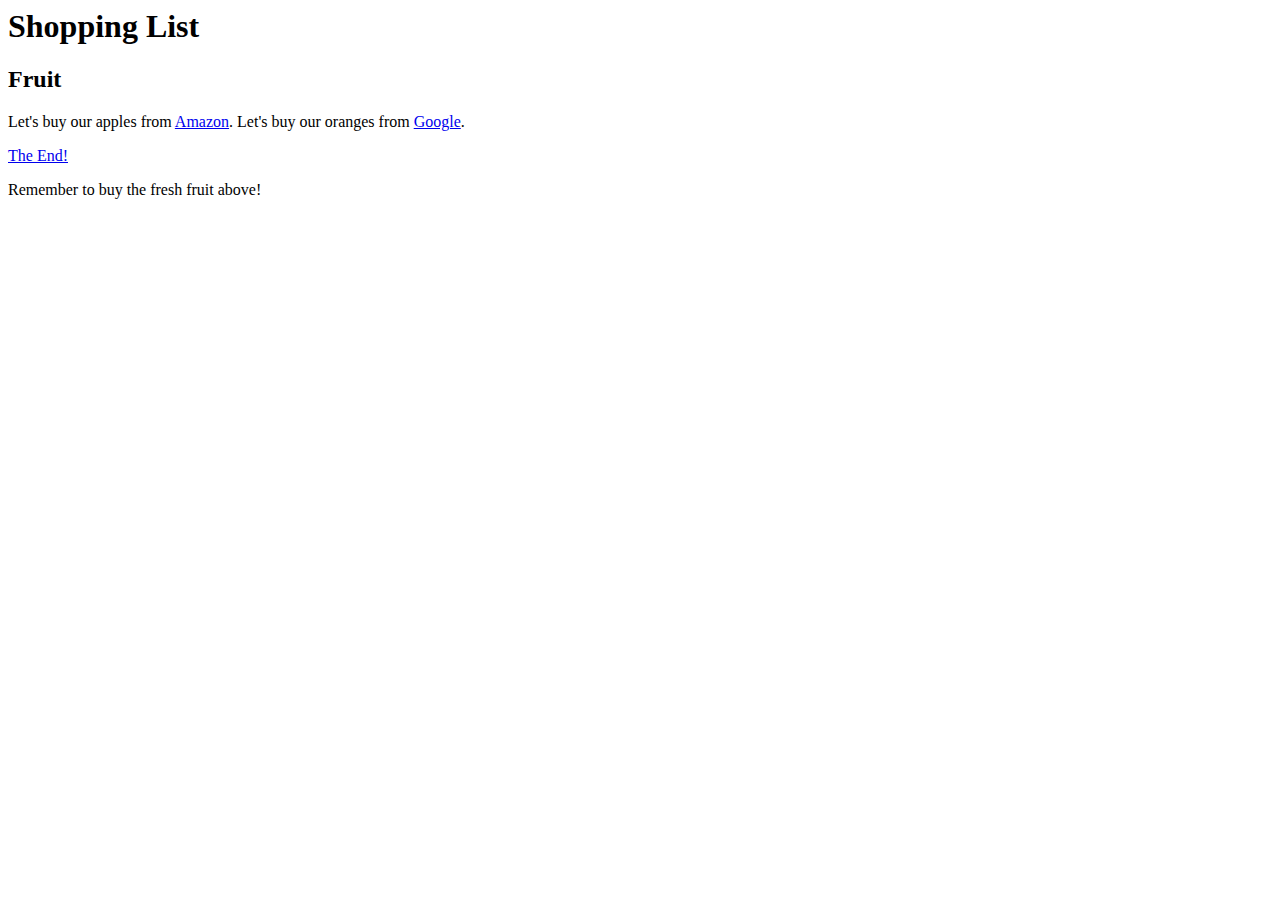
<file: Demo/index.html>
<html>
  <body>
    <!-- my shopping list for grandma is below -->
    <h1>Shopping List</h1>
    <h2>Fruit</h2>

    <p>Let's buy our apples from <a href="http://www.amazon.com">Amazon</a>. Let's buy our oranges from <a href="http://www.google.com">Google</a>.</p>

    <p><a href="end.html">The End!</a></p>

    <p><a name="note">Remember to buy the fresh fruit above!</a></p>

<!--
    <ul>
      <li><a href="#note">
      <img src="https://storage.googleapis.com/zopnow-static/images/products/320/fresh-apple-red-delicious-v-500-g.png" width="150"></a></li>
      <li><img src="https://cdn.shopify.com/s/files/1/1740/4747/products/Orange_Juice_Perth_CBD.jpg?v=1510068941" width="150"></li>
      <li><img src="https://images-na.ssl-images-amazon.com/images/I/71gI-IUNUkL._SL1500_.jpg" width="150"></li>
    </ul>
-->
  </body>
</html>
</file>
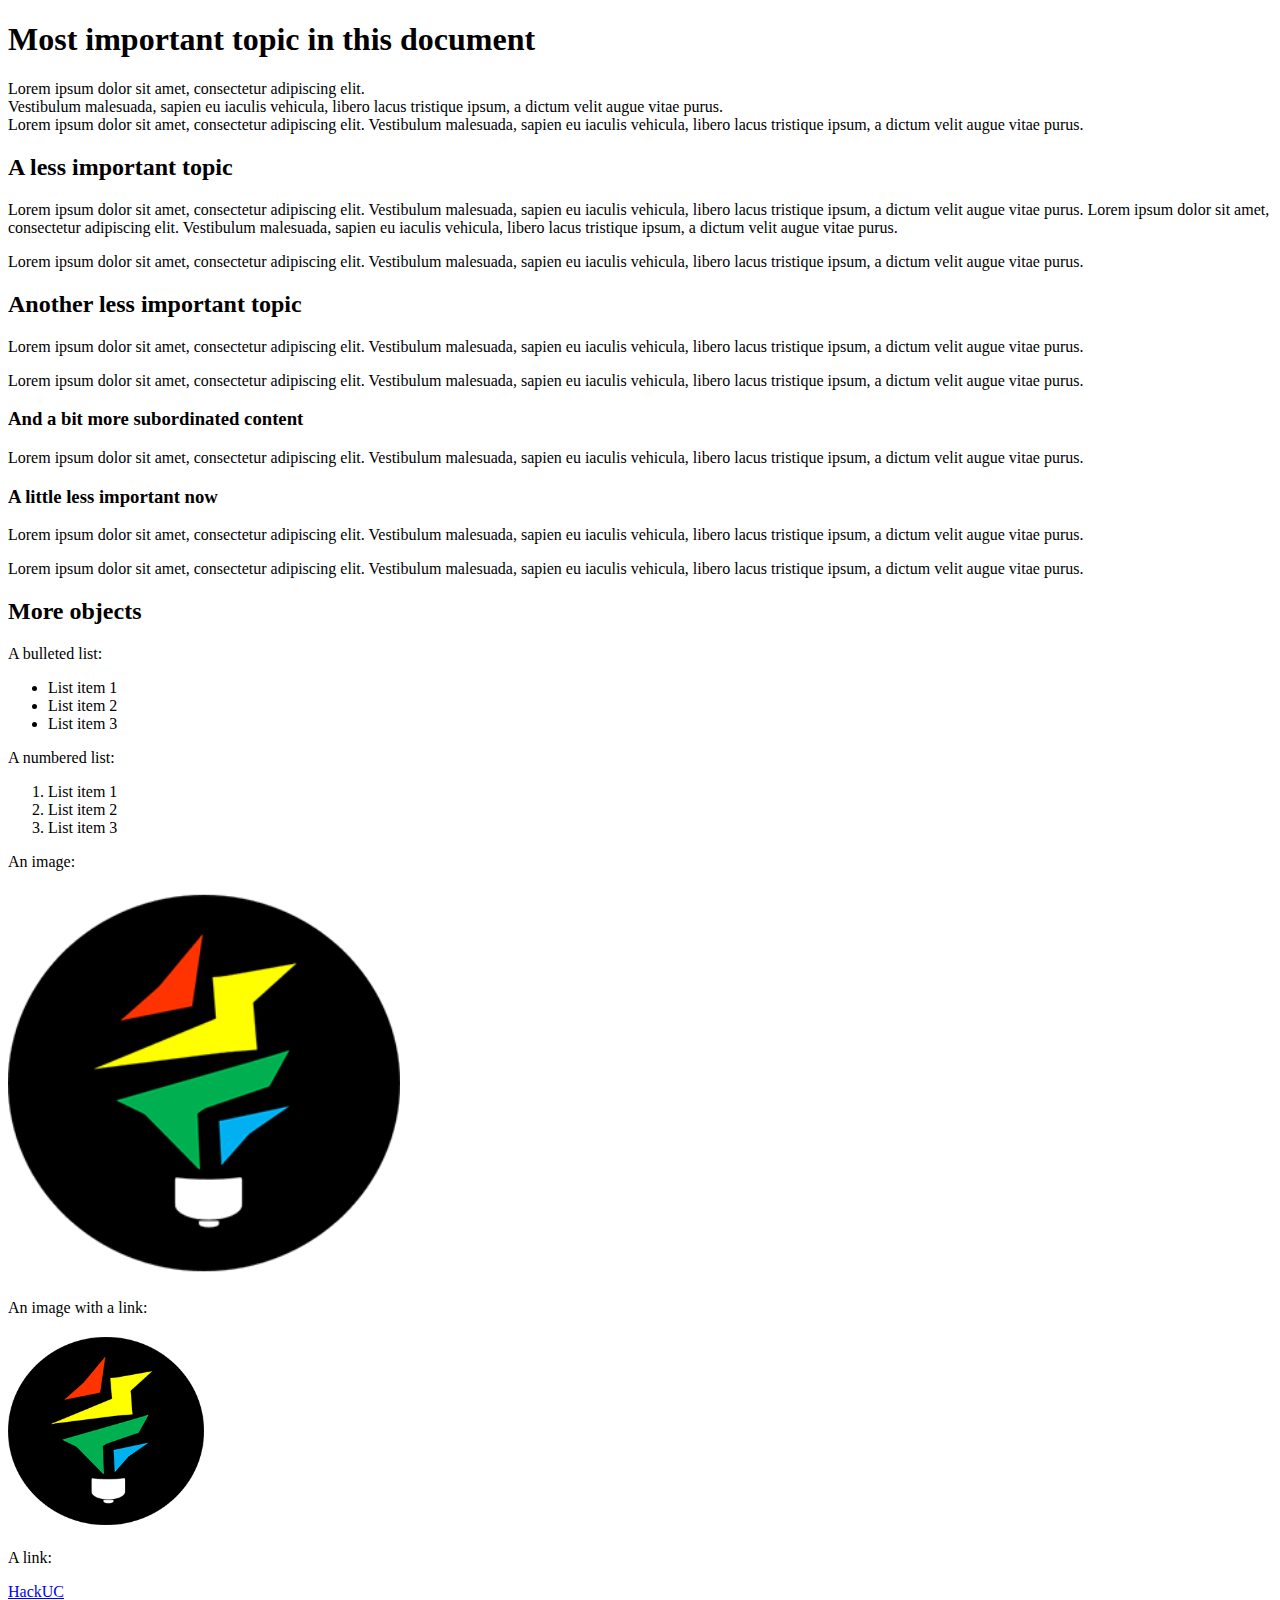
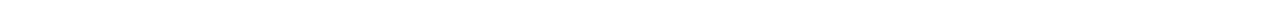
<file: JustEnough-1.html>
<!doctype html>
<html lang="en">
<head>
  <meta charset="UTF-8">
  <title>Just Enough Sample</title>
</head>

<body>

<!-- A comment: this doesn't get rendered by your browser -->

<h1>Most important topic in this document</h1>
<p>Lorem ipsum dolor sit amet, consectetur adipiscing elit.<br>Vestibulum malesuada, sapien eu iaculis vehicula, libero lacus tristique ipsum, a dictum velit augue vitae purus.<br>
Lorem ipsum dolor sit amet, consectetur adipiscing elit. Vestibulum malesuada, sapien eu iaculis vehicula, libero lacus tristique ipsum, a dictum velit augue vitae purus. </p>

<h2>A less important topic</h2>
<p>Lorem ipsum dolor sit amet, consectetur adipiscing elit. Vestibulum malesuada, sapien eu iaculis vehicula, libero lacus tristique ipsum, a dictum velit augue vitae purus. Lorem ipsum dolor sit amet, consectetur adipiscing elit. Vestibulum malesuada, sapien eu iaculis vehicula, libero lacus tristique ipsum, a dictum velit augue vitae purus. </p>
<p>Lorem ipsum dolor sit amet, consectetur adipiscing elit. Vestibulum malesuada, sapien eu iaculis vehicula, libero lacus tristique ipsum, a dictum velit augue vitae purus. </p>

<h2>Another less important topic</h2>
<p>Lorem ipsum dolor sit amet, consectetur adipiscing elit. Vestibulum malesuada, sapien eu iaculis vehicula, libero lacus tristique ipsum, a dictum velit augue vitae purus. </p>
<p>Lorem ipsum dolor sit amet, consectetur adipiscing elit. Vestibulum malesuada, sapien eu iaculis vehicula, libero lacus tristique ipsum, a dictum velit augue vitae purus. </p>

<h3>And a bit more subordinated content</h3>
<p>Lorem ipsum dolor sit amet, consectetur adipiscing elit. Vestibulum malesuada, sapien eu iaculis vehicula, libero lacus tristique ipsum, a dictum velit augue vitae purus. </p>

<h3>A little less important now</h3>
<p>Lorem ipsum dolor sit amet, consectetur adipiscing elit. Vestibulum malesuada, sapien eu iaculis vehicula, libero lacus tristique ipsum, a dictum velit augue vitae purus. </p>
<p>Lorem ipsum dolor sit amet, consectetur adipiscing elit. Vestibulum malesuada, sapien eu iaculis vehicula, libero lacus tristique ipsum, a dictum velit augue vitae purus. </p>

<h2>More objects</h2>
<p>A bulleted list:</p>
<ul>
  <li>List item 1</li>
  <li>List item 2</li>
  <li>List item 3</li>
</ul>

<p>A numbered list:</p>
<ol>
  <li>List item 1</li>
  <li>List item 2</li>
  <li>List item 3</li>
</ol>

<p>An image:</p>
<img src="hackuc-logo.png" width="392" height="392" alt="HackUC" title="HackUC">

<p>An image with a link:</p>
<a href="http://www.hackuc.com"><img src="hackuc-logo.png" width="196" height="196" alt="HackUC" title="HackUC"></a>

<p>A link:</p>
<a href="http://www.hackuc.com">HackUC</a>

</body>
</html>
</file>
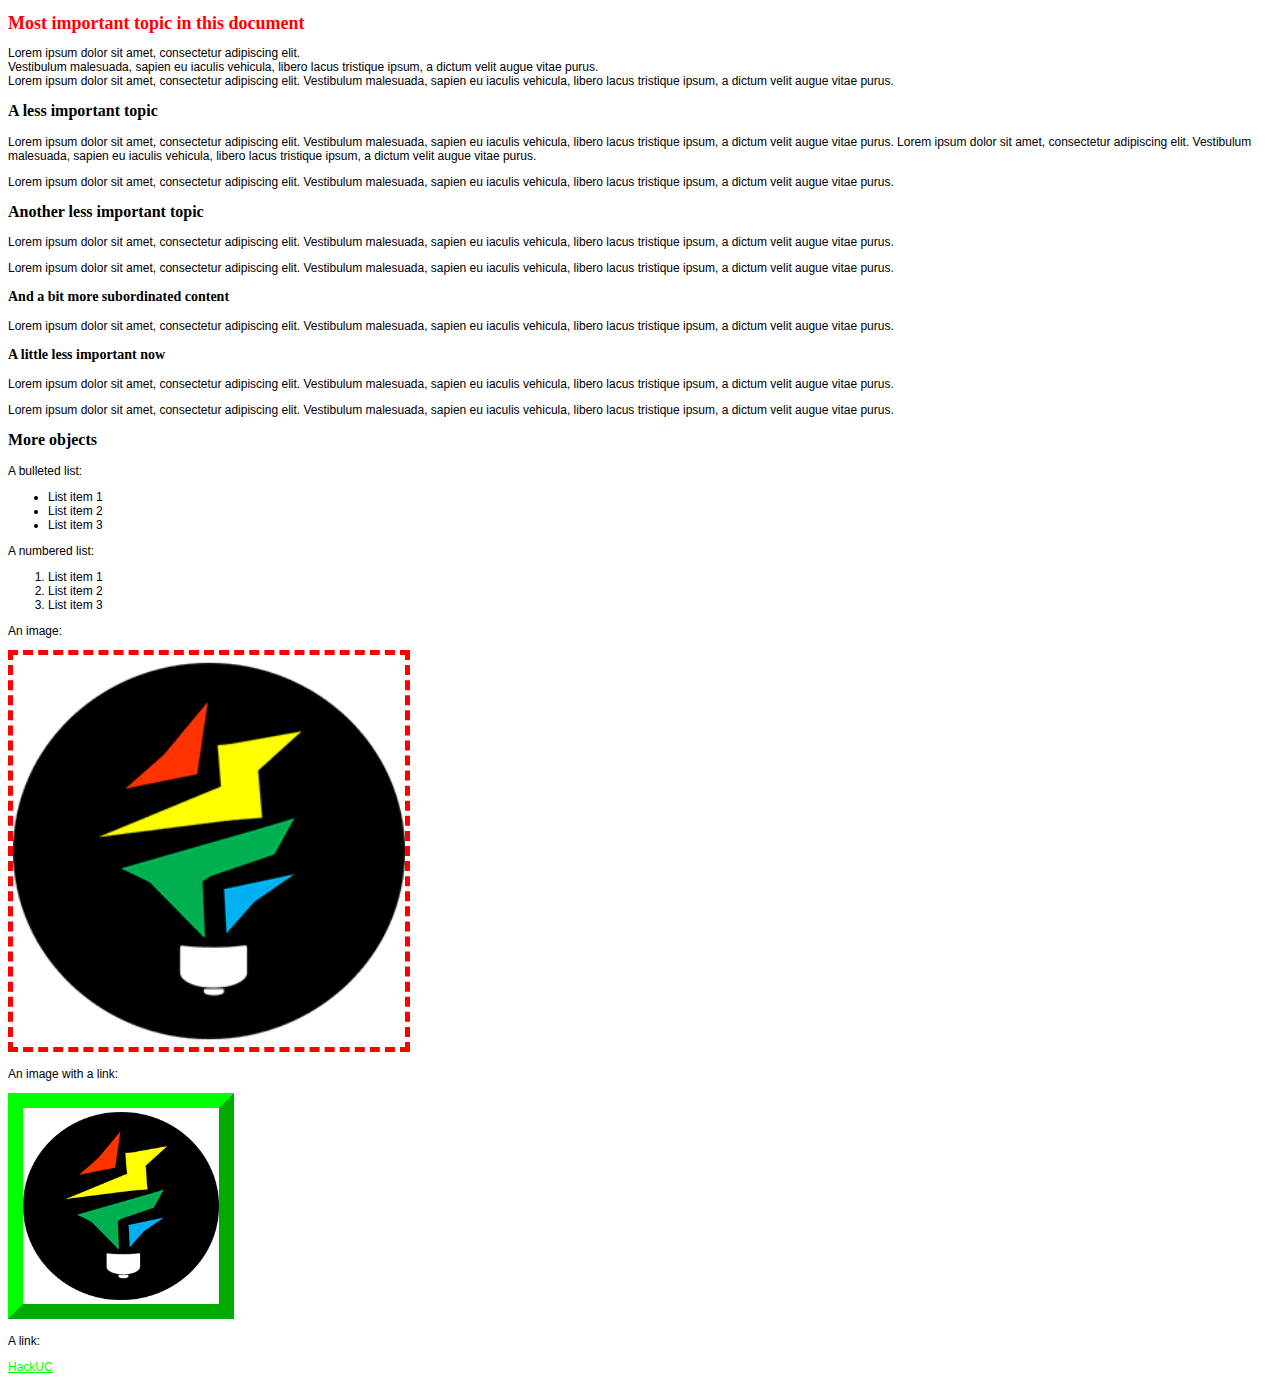
<file: JustEnough-2.html>
<!doctype html>
<html lang="en">
<head>
  <meta charset="UTF-8">
  <title>Just Enough Sample - 2</title>

  <link rel="stylesheet" href="main-2.css">
</head>

<body>

<!-- A comment: this doesn't get rendered by your browser -->

<h1>Most important topic in this document</h1>
<p>Lorem ipsum dolor sit amet, consectetur adipiscing elit.<br>Vestibulum malesuada, sapien eu iaculis vehicula, libero lacus tristique ipsum, a dictum velit augue vitae purus.<br>
Lorem ipsum dolor sit amet, consectetur adipiscing elit. Vestibulum malesuada, sapien eu iaculis vehicula, libero lacus tristique ipsum, a dictum velit augue vitae purus. </p>

<h2>A less important topic</h2>
<p>Lorem ipsum dolor sit amet, consectetur adipiscing elit. Vestibulum malesuada, sapien eu iaculis vehicula, libero lacus tristique ipsum, a dictum velit augue vitae purus. Lorem ipsum dolor sit amet, consectetur adipiscing elit. Vestibulum malesuada, sapien eu iaculis vehicula, libero lacus tristique ipsum, a dictum velit augue vitae purus. </p>
<p>Lorem ipsum dolor sit amet, consectetur adipiscing elit. Vestibulum malesuada, sapien eu iaculis vehicula, libero lacus tristique ipsum, a dictum velit augue vitae purus. </p>

<h2>Another less important topic</h2>
<p>Lorem ipsum dolor sit amet, consectetur adipiscing elit. Vestibulum malesuada, sapien eu iaculis vehicula, libero lacus tristique ipsum, a dictum velit augue vitae purus. </p>
<p>Lorem ipsum dolor sit amet, consectetur adipiscing elit. Vestibulum malesuada, sapien eu iaculis vehicula, libero lacus tristique ipsum, a dictum velit augue vitae purus. </p>

<h3>And a bit more subordinated content</h3>
<p>Lorem ipsum dolor sit amet, consectetur adipiscing elit. Vestibulum malesuada, sapien eu iaculis vehicula, libero lacus tristique ipsum, a dictum velit augue vitae purus. </p>

<h3>A little less important now</h3>
<p>Lorem ipsum dolor sit amet, consectetur adipiscing elit. Vestibulum malesuada, sapien eu iaculis vehicula, libero lacus tristique ipsum, a dictum velit augue vitae purus. </p>
<p>Lorem ipsum dolor sit amet, consectetur adipiscing elit. Vestibulum malesuada, sapien eu iaculis vehicula, libero lacus tristique ipsum, a dictum velit augue vitae purus. </p>

<h2>More objects</h2>
<p>A bulleted list:</p>
<ul>
  <li>List item 1</li>
  <li>List item 2</li>
  <li>List item 3</li>
</ul>

<p>A numbered list:</p>
<ol>
  <li>List item 1</li>
  <li>List item 2</li>
  <li>List item 3</li>
</ol>

<p>An image:</p>
<img src="hackuc-logo.png" width="392" height="392" alt="HackUC" title="HackUC">

<p>An image with a link:</p>
<a href="http://www.hackuc.com"><img src="hackuc-logo.png" width="196" height="196" alt="HackUC" title="HackUC"></a>

<p>A link:</p>
<a href="http://www.hackuc.com">HackUC</a>

</body>
</html>
</file>
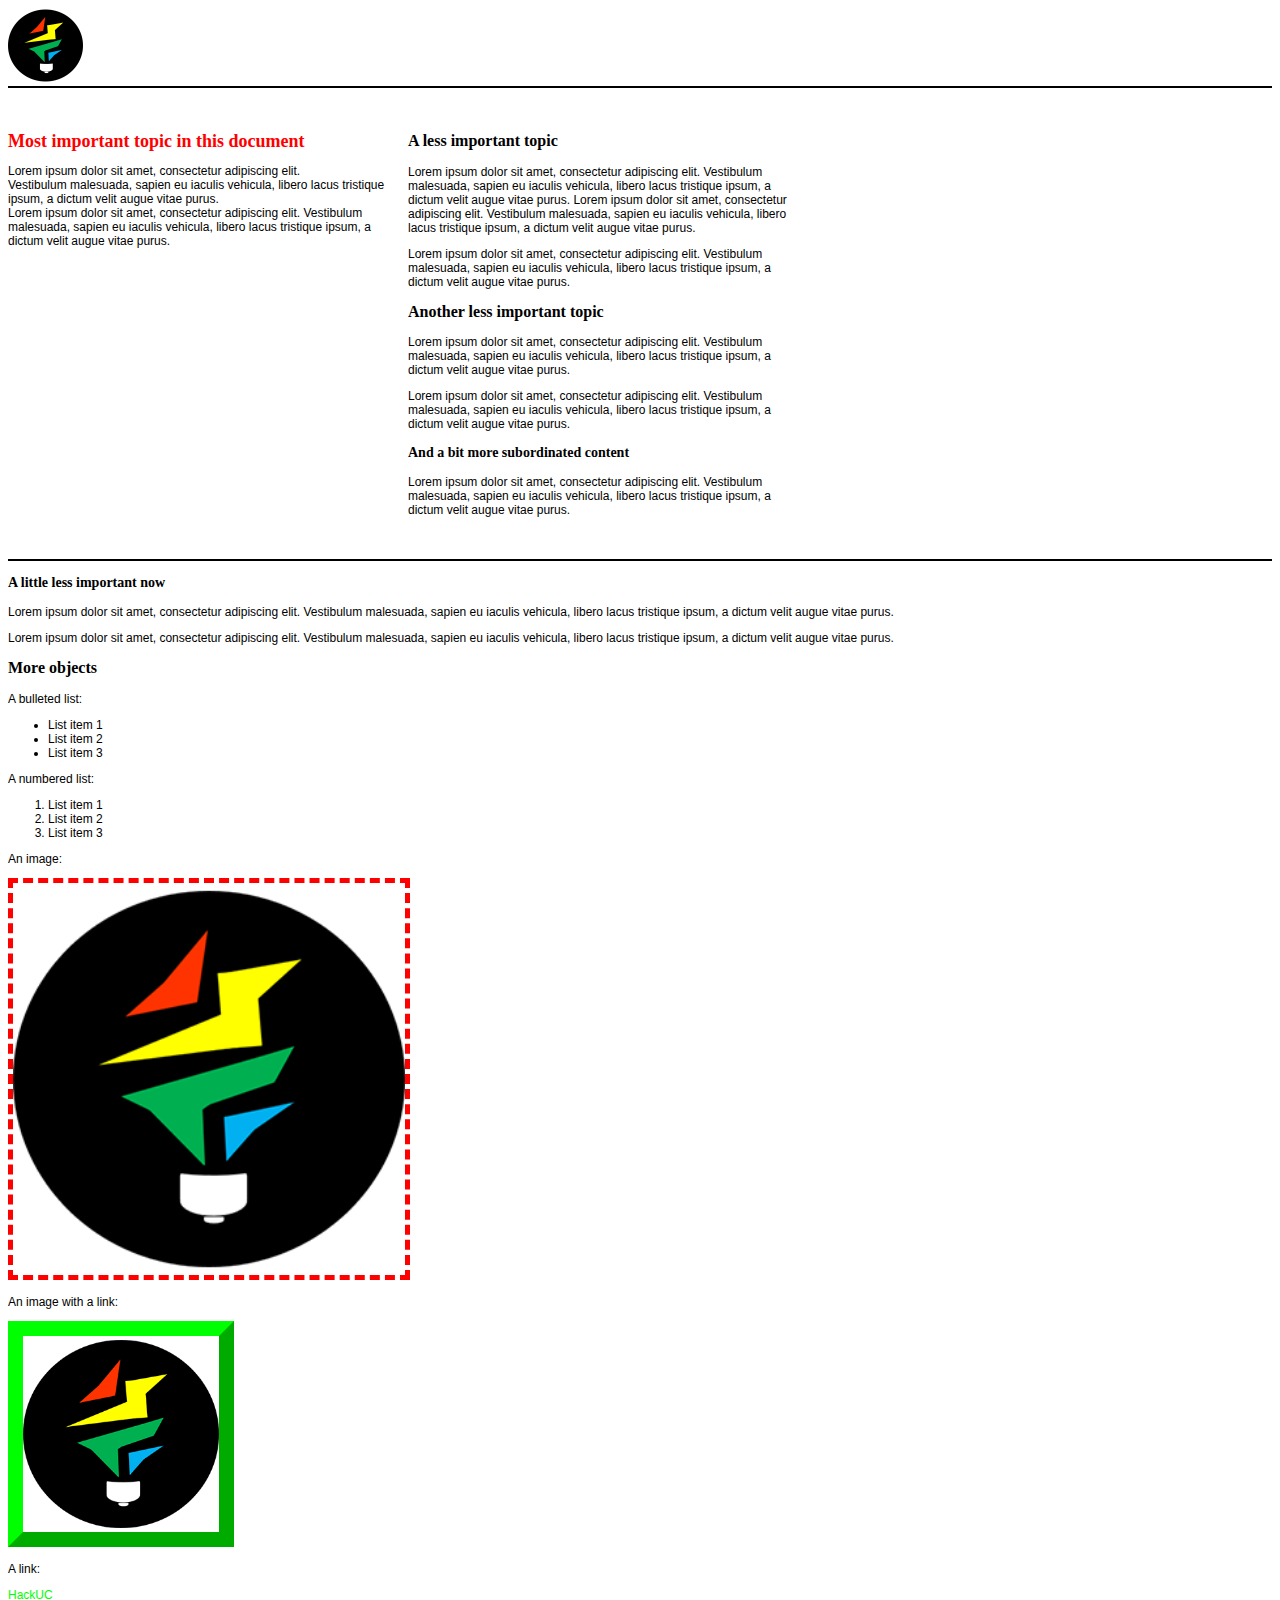
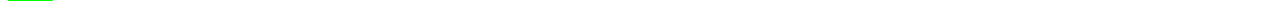
<file: JustEnough-3.html>
<!doctype html>
<html lang="en">
<head>
  <meta charset="UTF-8">
  <title>Just Enough Sample - 3</title>

  <link rel="stylesheet" href="main-3.css">
</head>

<body>

<!-- A comment: this doesn't get rendered by your browser -->
<header>
    <div id="logo"><img src="hackuc-logo.png" width="300" alt="HackUC" title="HackUC"></div>
</header>

<section>
  <h1>Most important topic in this document</h1>
  <p>Lorem ipsum dolor sit amet, consectetur adipiscing elit.<br>Vestibulum malesuada, sapien eu iaculis vehicula, libero lacus tristique ipsum, a dictum velit augue vitae purus.<br>
Lorem ipsum dolor sit amet, consectetur adipiscing elit. Vestibulum malesuada, sapien eu iaculis vehicula, libero lacus tristique ipsum, a dictum velit augue vitae purus. </p>
</section>

<article>
    <h2>A less important topic</h2>
    <p>Lorem ipsum dolor sit amet, consectetur adipiscing elit. Vestibulum malesuada, sapien eu iaculis vehicula, libero lacus tristique ipsum, a dictum velit augue vitae purus. Lorem ipsum dolor sit amet, consectetur adipiscing elit. Vestibulum malesuada, sapien eu iaculis vehicula, libero lacus tristique ipsum, a dictum velit augue vitae purus. </p>
    <p>Lorem ipsum dolor sit amet, consectetur adipiscing elit. Vestibulum malesuada, sapien eu iaculis vehicula, libero lacus tristique ipsum, a dictum velit augue vitae purus. </p>

    <h2>Another less important topic</h2>
    <p>Lorem ipsum dolor sit amet, consectetur adipiscing elit. Vestibulum malesuada, sapien eu iaculis vehicula, libero lacus tristique ipsum, a dictum velit augue vitae purus. </p>
    <p>Lorem ipsum dolor sit amet, consectetur adipiscing elit. Vestibulum malesuada, sapien eu iaculis vehicula, libero lacus tristique ipsum, a dictum velit augue vitae purus. </p>

    <h3>And a bit more subordinated content</h3>
    <p>Lorem ipsum dolor sit amet, consectetur adipiscing elit. Vestibulum malesuada, sapien eu iaculis vehicula, libero lacus tristique ipsum, a dictum velit augue vitae purus. </p>
</article>

<footer>
    <h3>A little less important now</h3>
    <p>Lorem ipsum dolor sit amet, consectetur adipiscing elit. Vestibulum malesuada, sapien eu iaculis vehicula, libero lacus tristique ipsum, a dictum velit augue vitae purus. </p>
    <p>Lorem ipsum dolor sit amet, consectetur adipiscing elit. Vestibulum malesuada, sapien eu iaculis vehicula, libero lacus tristique ipsum, a dictum velit augue vitae purus. </p>

    <h2>More objects</h2>
    <p>A bulleted list:</p>
    <ul>
      <li>List item 1</li>
      <li>List item 2</li>
      <li>List item 3</li>
    </ul>

    <p>A numbered list:</p>
    <ol>
      <li>List item 1</li>
      <li>List item 2</li>
      <li>List item 3</li>
    </ol>

    <p>An image:</p>
    <img src="hackuc-logo.png" width="392" height="392" alt="HackUC" title="HackUC">

    <p>An image with a link:</p>
    <a href="http://www.hackuc.com"><img src="hackuc-logo.png" width="196" height="196" alt="HackUC" title="HackUC"></a>

    <p>A link:</p>
    <a href="http://www.hackuc.com">HackUC</a>
</footer>

</body>
</html>
</file>
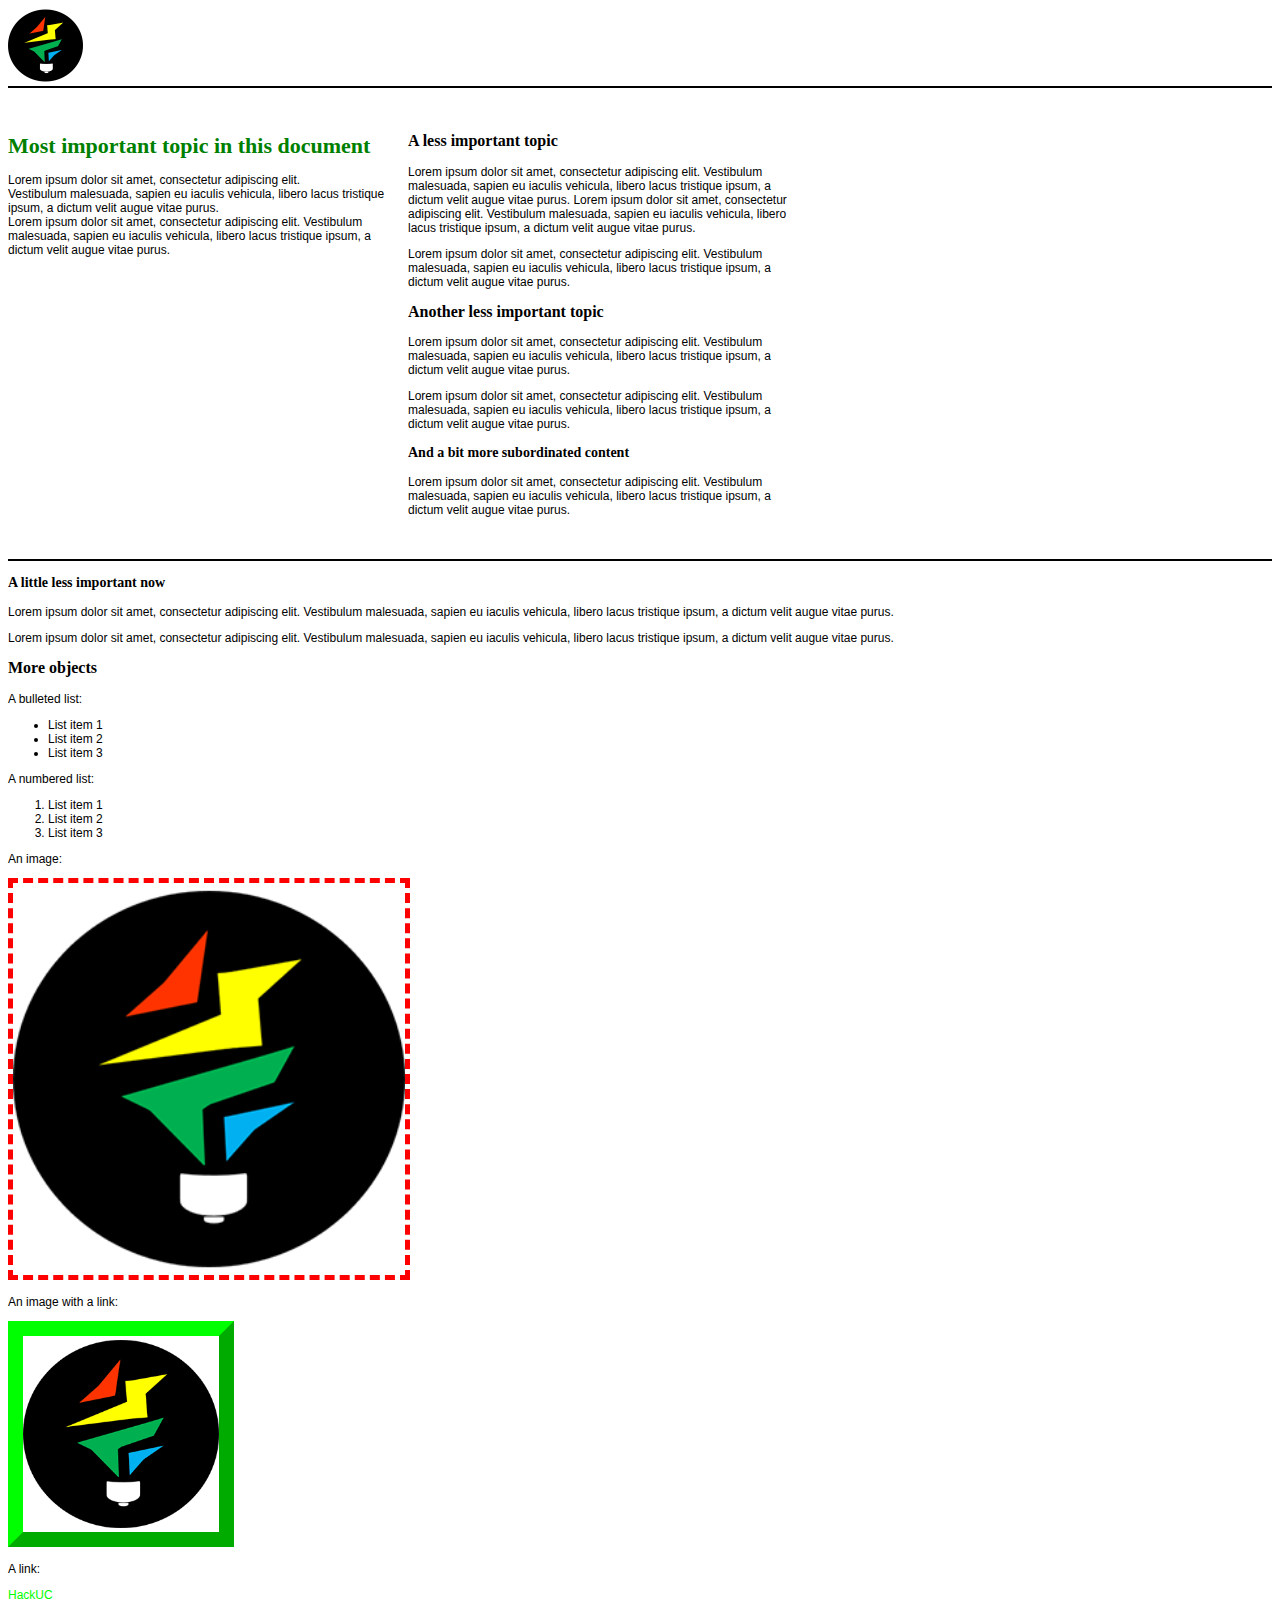
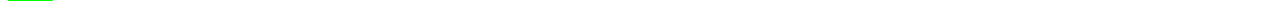
<file: JustEnough-4.html>
<!doctype html>
<html lang="en">
<head>
  <meta charset="UTF-8">
  <meta name="viewport" content="width=device-width, initial-scale=1.0">
  <title>Just Enough Sample - 4</title>

  <link rel="stylesheet" href="main-4.css" type="text/css">
</head>

<body>

<!-- A comment: this doesn't get rendered by your browser -->
<header>
    <div id="logo"><img src="hackuc-logo.png" width="300" alt="HackUC" title="HackUC"></div>
</header>

<section>
  <h1>Most important topic in this document</h1>
  <p>Lorem ipsum dolor sit amet, consectetur adipiscing elit.<br>Vestibulum malesuada, sapien eu iaculis vehicula, libero lacus tristique ipsum, a dictum velit augue vitae purus.<br>
Lorem ipsum dolor sit amet, consectetur adipiscing elit. Vestibulum malesuada, sapien eu iaculis vehicula, libero lacus tristique ipsum, a dictum velit augue vitae purus. </p>
</section>

<article>
    <h2>A less important topic</h2>
    <p>Lorem ipsum dolor sit amet, consectetur adipiscing elit. Vestibulum malesuada, sapien eu iaculis vehicula, libero lacus tristique ipsum, a dictum velit augue vitae purus. Lorem ipsum dolor sit amet, consectetur adipiscing elit. Vestibulum malesuada, sapien eu iaculis vehicula, libero lacus tristique ipsum, a dictum velit augue vitae purus. </p>
    <p>Lorem ipsum dolor sit amet, consectetur adipiscing elit. Vestibulum malesuada, sapien eu iaculis vehicula, libero lacus tristique ipsum, a dictum velit augue vitae purus. </p>

    <h2>Another less important topic</h2>
    <p>Lorem ipsum dolor sit amet, consectetur adipiscing elit. Vestibulum malesuada, sapien eu iaculis vehicula, libero lacus tristique ipsum, a dictum velit augue vitae purus. </p>
    <p>Lorem ipsum dolor sit amet, consectetur adipiscing elit. Vestibulum malesuada, sapien eu iaculis vehicula, libero lacus tristique ipsum, a dictum velit augue vitae purus. </p>

    <h3>And a bit more subordinated content</h3>
    <p>Lorem ipsum dolor sit amet, consectetur adipiscing elit. Vestibulum malesuada, sapien eu iaculis vehicula, libero lacus tristique ipsum, a dictum velit augue vitae purus. </p>
</article>

<footer>
    <h3>A little less important now</h3>
    <p>Lorem ipsum dolor sit amet, consectetur adipiscing elit. Vestibulum malesuada, sapien eu iaculis vehicula, libero lacus tristique ipsum, a dictum velit augue vitae purus. </p>
    <p>Lorem ipsum dolor sit amet, consectetur adipiscing elit. Vestibulum malesuada, sapien eu iaculis vehicula, libero lacus tristique ipsum, a dictum velit augue vitae purus. </p>

    <h2>More objects</h2>
    <p>A bulleted list:</p>
    <ul>
      <li>List item 1</li>
      <li>List item 2</li>
      <li>List item 3</li>
    </ul>

    <p>A numbered list:</p>
    <ol>
      <li>List item 1</li>
      <li>List item 2</li>
      <li>List item 3</li>
    </ol>

    <p>An image:</p>
    <img src="hackuc-logo.png" width="392" height="392" alt="HackUC" title="HackUC">

    <p>An image with a link:</p>
    <a href="http://www.HackUC.com"><img src="hackuc-logo.png" width="196" height="196" alt="HackUC" title="HackUC"></a>

    <p>A link:</p>
    <a href="http://www.HackUC.com">HackUC</a>
</footer>

</body>
</html>
</file>
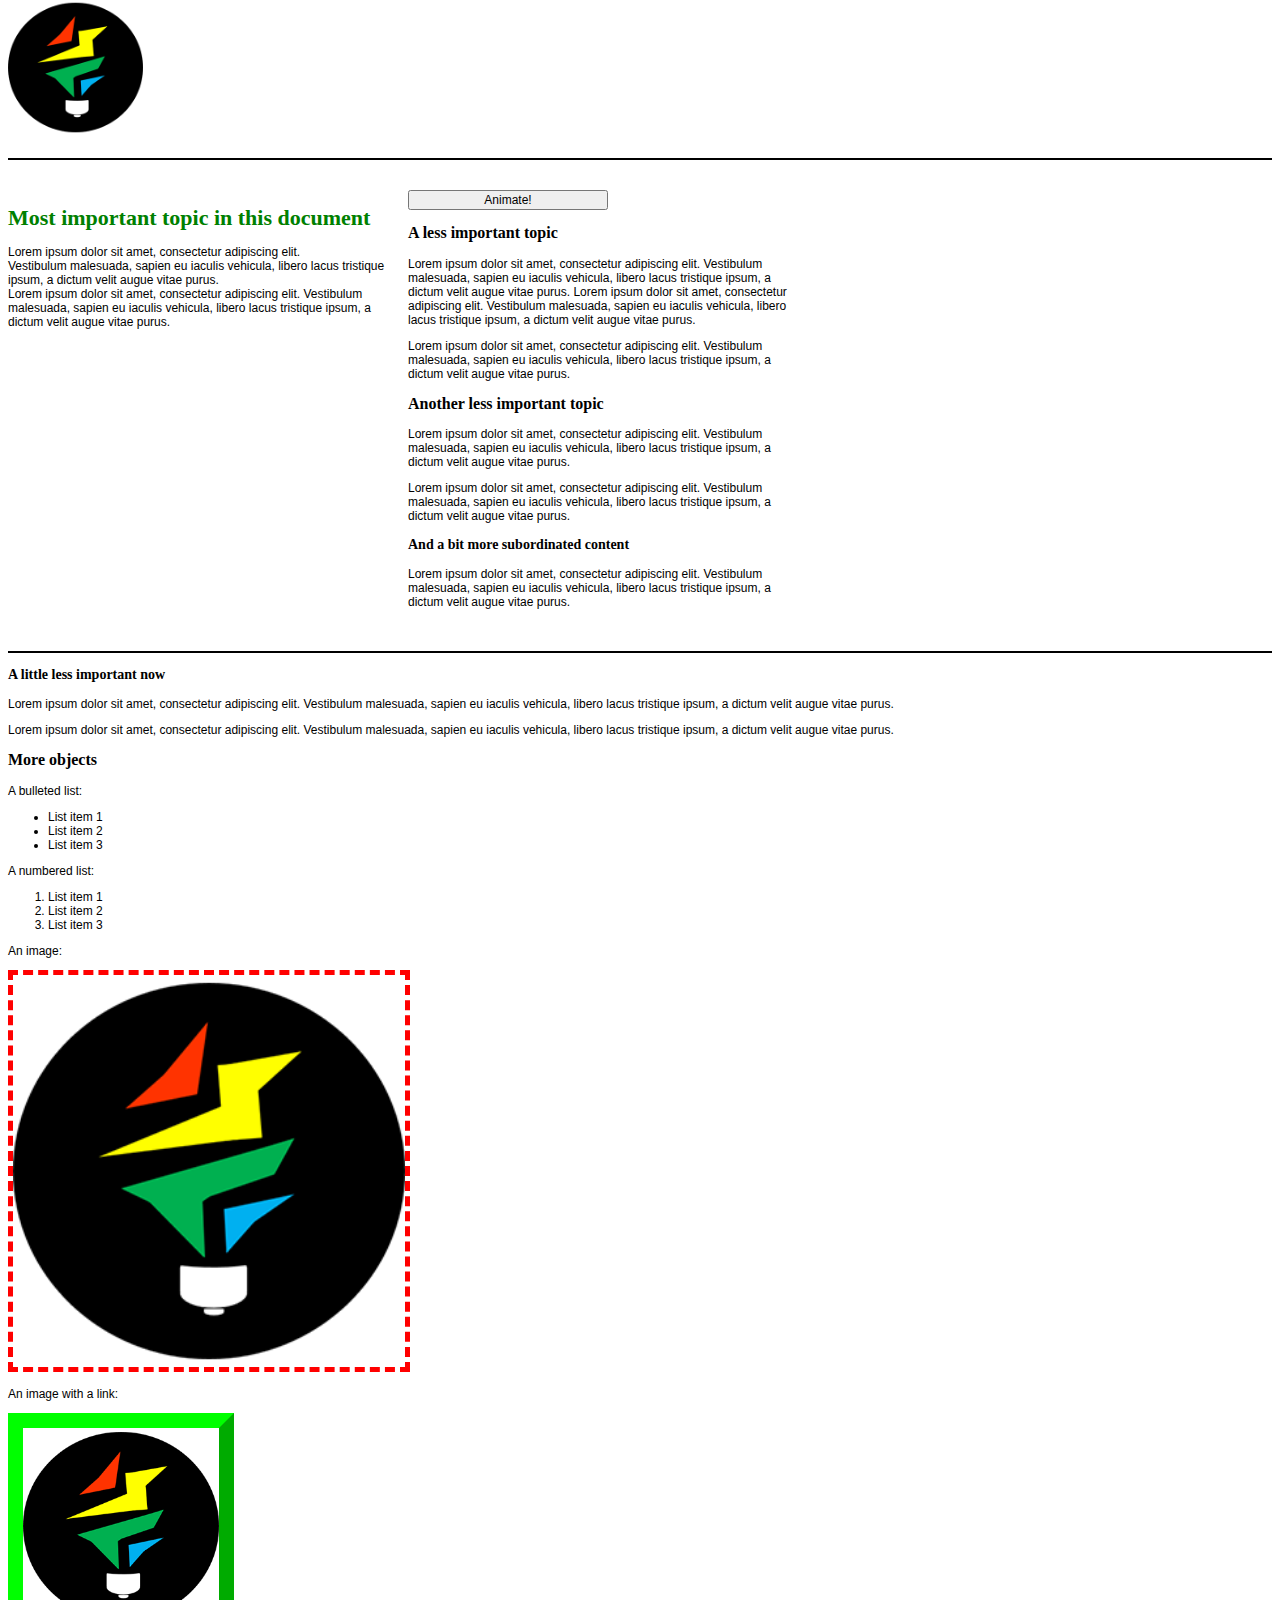
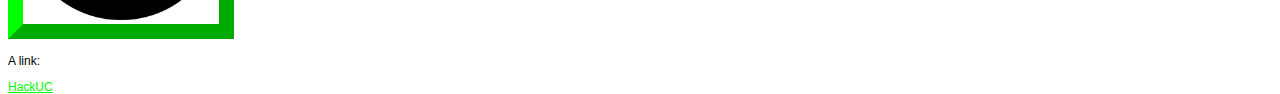
<file: JustEnough-5.html>
<!doctype html>
<html lang="en">
<head>
  <meta charset="UTF-8">
  <meta name="viewport" content="width=device-width, initial-scale=1.0">
  <title>Just Enough Sample - 5</title>

  <link rel="stylesheet" href="main-5.css" type="text/css">

  <!-- <script src="http://code.jquery.com/jquery-3.1.1.min.js"></script> -->
  <script src="js/jquery-3.1.1.min.js"></script>
  <script>

$(document).ready(function(){
    $("button").click(function(){
        $("#logo").animate({left:"+=100px"});
		//alert( "Logo clicked!" );
    });
});

</script>
</head>

<body>

<!-- A comment: this doesn't get rendered by your browser -->
<header>
    <div id="logo"><img src="hackuc-logo.png" width="196" height="196" alt="HackUC" title="HackUC"></div>
</header>

<section>
  <h1>Most important topic in this document</h1>
  <p>Lorem ipsum dolor sit amet, consectetur adipiscing elit.<br>Vestibulum malesuada, sapien eu iaculis vehicula, libero lacus tristique ipsum, a dictum velit augue vitae purus.<br>
Lorem ipsum dolor sit amet, consectetur adipiscing elit. Vestibulum malesuada, sapien eu iaculis vehicula, libero lacus tristique ipsum, a dictum velit augue vitae purus. </p>
</section>

<article>
    <button>Animate!</button>

    <h2>A less important topic</h2>
    <p>Lorem ipsum dolor sit amet, consectetur adipiscing elit. Vestibulum malesuada, sapien eu iaculis vehicula, libero lacus tristique ipsum, a dictum velit augue vitae purus. Lorem ipsum dolor sit amet, consectetur adipiscing elit. Vestibulum malesuada, sapien eu iaculis vehicula, libero lacus tristique ipsum, a dictum velit augue vitae purus. </p>
    <p>Lorem ipsum dolor sit amet, consectetur adipiscing elit. Vestibulum malesuada, sapien eu iaculis vehicula, libero lacus tristique ipsum, a dictum velit augue vitae purus. </p>

    <h2>Another less important topic</h2>
    <p>Lorem ipsum dolor sit amet, consectetur adipiscing elit. Vestibulum malesuada, sapien eu iaculis vehicula, libero lacus tristique ipsum, a dictum velit augue vitae purus. </p>
    <p>Lorem ipsum dolor sit amet, consectetur adipiscing elit. Vestibulum malesuada, sapien eu iaculis vehicula, libero lacus tristique ipsum, a dictum velit augue vitae purus. </p>

    <h3>And a bit more subordinated content</h3>
    <p>Lorem ipsum dolor sit amet, consectetur adipiscing elit. Vestibulum malesuada, sapien eu iaculis vehicula, libero lacus tristique ipsum, a dictum velit augue vitae purus. </p>
</article>

<footer>
    <h3>A little less important now</h3>
    <p>Lorem ipsum dolor sit amet, consectetur adipiscing elit. Vestibulum malesuada, sapien eu iaculis vehicula, libero lacus tristique ipsum, a dictum velit augue vitae purus. </p>
    <p>Lorem ipsum dolor sit amet, consectetur adipiscing elit. Vestibulum malesuada, sapien eu iaculis vehicula, libero lacus tristique ipsum, a dictum velit augue vitae purus. </p>

    <h2>More objects</h2>
    <p>A bulleted list:</p>
    <ul>
      <li>List item 1</li>
      <li>List item 2</li>
      <li>List item 3</li>
    </ul>

    <p>A numbered list:</p>
    <ol>
      <li>List item 1</li>
      <li>List item 2</li>
      <li>List item 3</li>
    </ol>

    <p>An image:</p>
    <img src="hackuc-logo.png" width="392" height="392" alt="HackUC" title="HackUC">

    <p>An image with a link:</p>
    <a href="http://www.hackuc.com"><img src="hackuc-logo.png" width="196" height="196" alt="HackUC" title="HackUC"></a>

    <p>A link:</p>
    <a href="http://www.hackuc.com">HackUC</a>
</footer>

</body>
</html>
</file>
<file: main-2.css>
@charset "UTF-8";
/* Main CSS Document */

* {
	font: normal 12px/14px Helvetica,Arial,sans-serif;
}

h1 {
	font: bold 18px/22px "Times New Roman",serif;
	color: #f00;
}

h2 {
	font: bold 16px/20px "Times New Roman",serif;
}

h3 {
	font: bold 14px/16px "Times New Roman",serif;
}

a:link {
    color: #0f0;
}

img {
    border: 5px dashed red;
}

a img {
    border: 15px outset #0f0;
}
</file>
<file: main-3.css>
@charset "UTF-8";
/* Main CSS Document */

* {
	font: normal 12px/14px Helvetica,Arial,sans-serif;
}

h1 {
	font: bold 18px/22px "Times New Roman",serif;
	color: #f00;
}

h2 {
	font: bold 16px/20px "Times New Roman",serif;
}

h3 {
	font: bold 14px/16px "Times New Roman",serif;
}

a:link {
    color: #0f0;
}

img {
    border: 5px dashed red;
}

a img {
    border: 15px outset #0f0;
}

/* layout */
header {
	display: block;
	width: 100%;
	float: left;

	border-bottom: #000 solid 2px;
	margin-bottom: 30px;
}

header img {
	width: 75px;
	height: 75px;
	border: 0;
}

section, article {
	display: block;
	width: 400px;
	float: left;
}

footer {
	display: block;
	width: 100%;
	float: left;

	border-top: #000 solid 2px;
	margin-top: 30px;
}
</file>
<file: main-4.css>
@charset "UTF-8";
/* Main CSS Document */

/* Base Styles */
* {
	font: normal 12px/14px Helvetica,Arial,sans-serif;
}

h1 {
	font: bold 32px/36px "Times New Roman",serif;
	color: #f00;
}

h2 {
	font: bold 16px/20px "Times New Roman",serif;
}

h3 {
	font: bold 14px/16px "Times New Roman",serif;
}

a:link {
    color: #0f0;
}

img {
    border: 5px dashed red;
}

a img {
    border: 15px outset #0f0;
}

/* layout */
header {
	display: block;
	width: 100%;
	float: left;

	border-bottom: #000 solid 2px;
	margin-bottom: 30px;
}

header img {
	width: 75px;
	height: 75px;
	border: 0;
}

section, article {
	display: block;
	width: 400px;
	float: left;
}

footer {
	display: block;
	width: 100%;
	float: left;

	border-top: #000 solid 2px;
	margin-top: 30px;
}

/* Responsive Styles */
/* styles for tablets: */
@media only screen and (min-width: 600px) {
	h1 { font-size: 26px; line-height: 30px; color: orange; }
}

/* styles for desktops: */
@media only screen and (min-width: 768px) {
	h1 { font-size: 22px; line-height: 26px; color: green; }
}
</file>
<file: main-5.css>
@charset "UTF-8";
/* Main CSS Document */

/* Base Styles */
* {
	font: normal 12px/14px Helvetica,Arial,sans-serif;
}

h1 {
	font: bold 32px/36px "Times New Roman",serif;
	color: #f00;
}

h2 {
	font: bold 16px/20px "Times New Roman",serif;
}

h3 {
	font: bold 14px/16px "Times New Roman",serif;
}

a:link {
    color: #0f0;
}

img {
    border: 5px dashed red;
}

a img {
    border: 15px outset #0f0;
}

/* layout */
header {
	display: block;
	width: 100%;
	float: left;

	border-bottom: #000 solid 2px;
	margin-bottom: 30px;
}

header img {
	width: 135px;
	height: 135px;
	border: 0;
}

section, article {
	display: block;
	width: 400px;
	float: left;
}

footer {
	display: block;
	width: 100%;
	float: left;

	border-top: #000 solid 2px;
	margin-top: 30px;
}

/* Responsive Styles */
/* styles for tablets: */
@media only screen and (min-width: 600px) {
	h1 { font-size: 26px; line-height: 30px; color: orange; }
}

/* styles for desktops: */
@media only screen and (min-width: 768px) {
	h1 { font-size: 22px; line-height: 26px; color: green; }
}

/* jQuery Demo */
#logo {
	position:absolute;
	top: 0;
	width: 100px;
}

header {
	height: 150px;
}

button {
	height: 20px;
	width: 200px;
}
</file>
